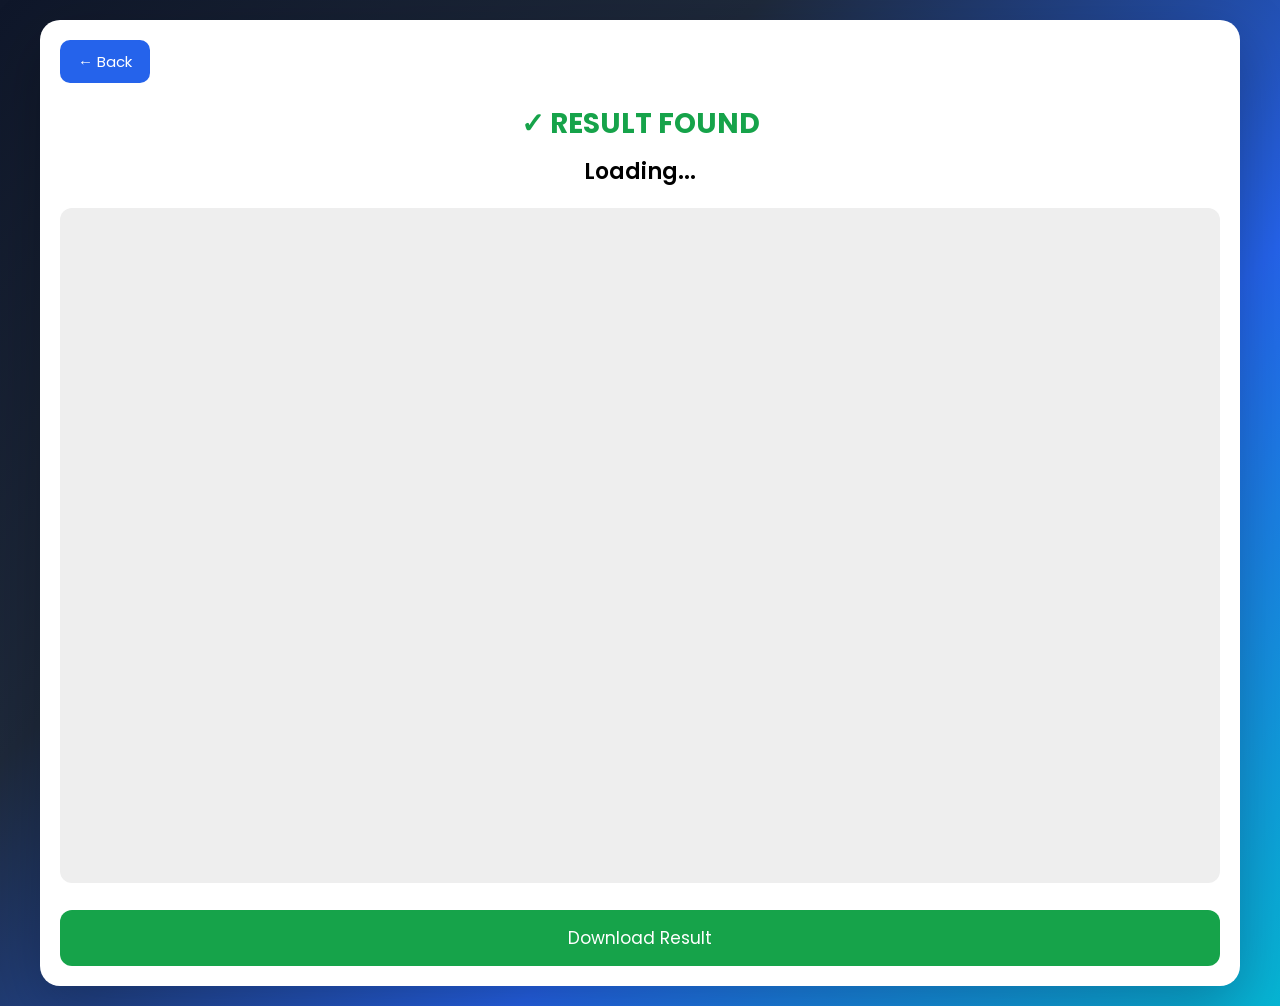
<file: result.html>
<!DOCTYPE html>
<html lang="en">
<head>

<meta charset="UTF-8">
<meta name="viewport" content="width=device-width,initial-scale=1">

<title>CBPG Result</title>

<link href="https://fonts.googleapis.com/css2?family=Poppins:wght@300;400;500;600;700&display=swap" rel="stylesheet">

<style>

*{
margin:0;
padding:0;
box-sizing:border-box;
font-family:Poppins,sans-serif;
}

body{

background:linear-gradient(
135deg,
#0f172a,
#1e293b,
#2563eb,
#06b6d4
);

min-height:100vh;

padding:20px;

}

.result-box{

max-width:1200px;

margin:auto;

background:#fff;

border-radius:20px;

padding:20px;

box-shadow:0 20px 60px rgba(0,0,0,.25);

}

.top{

display:flex;

justify-content:space-between;

align-items:center;

margin-bottom:20px;

}

.back{

background:#2563eb;

color:#fff;

padding:10px 18px;

border:none;

border-radius:10px;

cursor:pointer;

font-size:15px;

}

.success{

font-size:28px;

font-weight:700;

color:#16a34a;

margin-top:10px;

text-align:center;

}

.student{

font-size:22px;

font-weight:600;

text-align:center;

margin-top:10px;

}

.roll{

text-align:center;

margin-top:8px;

font-size:16px;

}

.sem{

text-align:center;

margin-top:5px;

margin-bottom:20px;

color:#555;

}

iframe{

width:100%;

height:75vh;

border:none;

border-radius:12px;

background:#eee;

}

.download{

margin-top:20px;

width:100%;

padding:15px;

font-size:17px;

border:none;

border-radius:12px;

background:#16a34a;

color:#fff;

cursor:pointer;

}

.loading{

text-align:center;

padding:100px;

font-size:20px;

font-weight:600;

}

</style>

</head>

<body>

<div class="result-box">

<div class="top">

<button class="back"
onclick="history.back()">

← Back

</button>

</div>

<div class="success">

✓ RESULT FOUND

</div>

<div
class="student"
id="studentName">

Loading...

</div>

<div
class="roll"
id="rollNo">

</div>

<div
class="sem"
id="semester">

</div>

<iframe
id="pdfFrame">

</iframe>

<button
class="download"
id="downloadBtn">

Download Result

</button>

</div>

<script>

const API_URL="https://script.google.com/macros/s/AKfycbxE2TMnA4lpP_WgPa3_uf7wMXKIxFEkJof0tLUVUuIGUI7oVA6bn6QxQ1mZg3Ys2Oqu/exec";
  const params = new URLSearchParams(location.search);

const roll = params.get("roll");
const year = params.get("year");
const examType = params.get("examType");
const course = params.get("course");
const sem = params.get("sem");
const father = params.get("father");

fetch(
API_URL +
"?year=" + encodeURIComponent(year) +
"&roll=" + encodeURIComponent(roll) +
"&examType=" + encodeURIComponent(examType) +
"&course=" + encodeURIComponent(course) +
"&sem=" + encodeURIComponent(sem) +
"&father=" + encodeURIComponent(father)
)
.then(r=>r.json())
.then(data=>{

if(data.status!="found"){

document.querySelector(".success").innerHTML="❌ RESULT NOT FOUND";

return;

}

document.getElementById("studentName").innerHTML="👨‍🎓 "+data.student;

document.getElementById("rollNo").innerHTML="Roll No : "+roll;

document.getElementById("semester").innerHTML="Semester : "+sem+" ("+year+")";

document.getElementById("pdfFrame").src=data.link;

document.getElementById("downloadBtn").onclick=function(){

window.open(data.link,"_blank");

};

});

</script>

</body>
</html>
</file>
